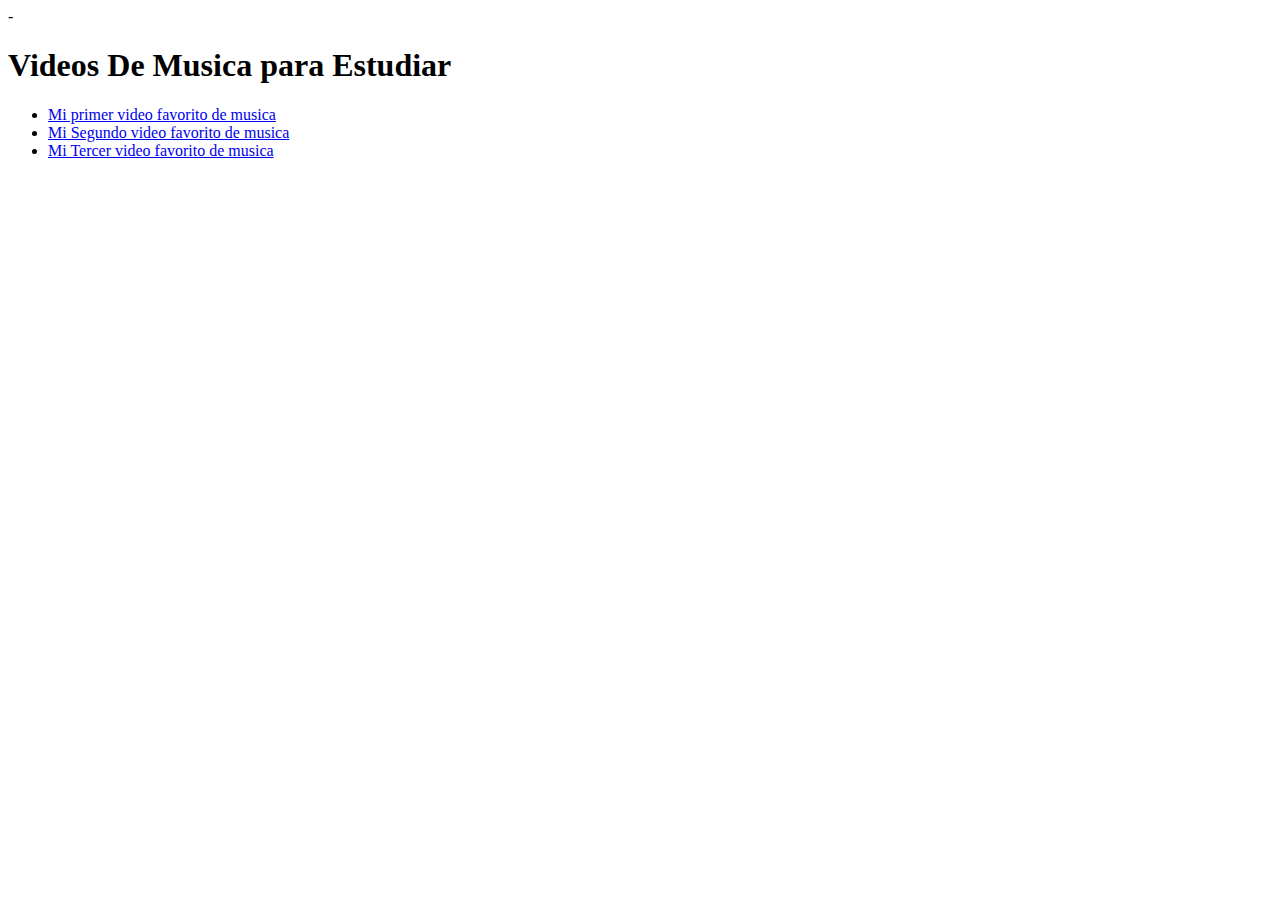
<file: 3. HTML  y CSS/1. Introduccion A HTML, Etiquetas Y Atributos/Ejercicio N1/index.html>
<!DOCTYPE html>
<html lang="en">
<head>
    <meta charset="UTF-8">
    <meta http-equiv="X-UA-Compatible" content="IE=edge">
    <meta name="viewport" content="width=device-width, initial-scale=1.0">
    <title>Ejercicio de Introducción a HTML en OpenBootcamp</title>
</head>
<body>
    -	<!--
        Este es mi primer comentario de dos líneas
        Aprendiendo a documentar mi código con OpenBootcamp
    --> 
    <h1> Videos De Musica para Estudiar </h1>
    <ul>
        <li><a href="https://www.youtube.com/watch?v=k0hGKp4sl4g&t=199s">Mi primer video favorito de musica  </a></li>
        <li><a href="https://www.youtube.com/watch?v=j1SE-UhjQPw">Mi Segundo video favorito de musica  </a></li>
        <li><a href="https://www.youtube.com/watch?v=qHUgijC6Pzw">Mi Tercer video favorito de musica</a></li>

    </ul>

</body>
</html>
</file>
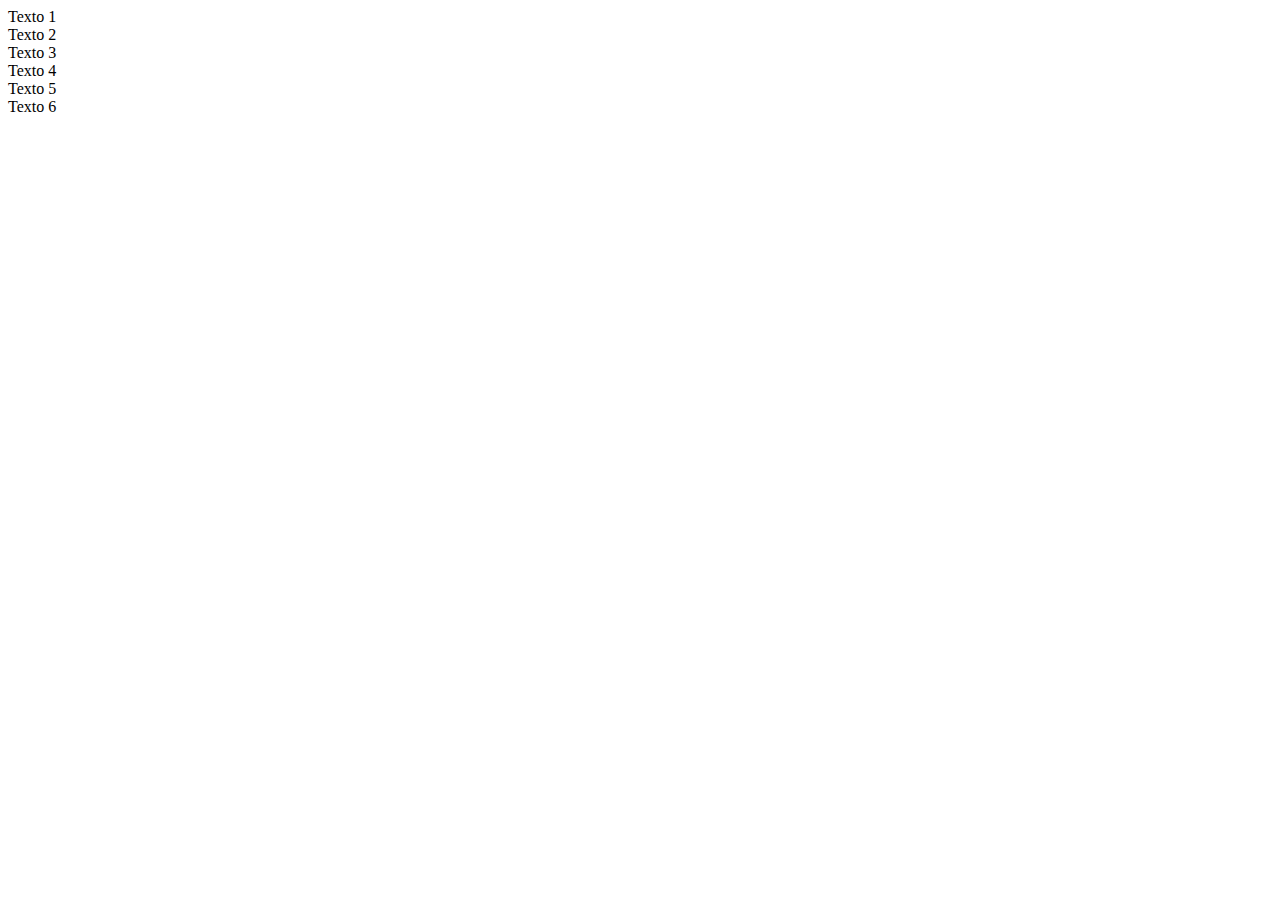
<file: 3. HTML  y CSS/11. El Sistema Grid de Bootstrap/Ejercicio N1/index.html>
<!DOCTYPE html>
<html lang="en">
  <head>
    <meta charset="UTF-8" />
    <meta http-equiv="X-UA-Compatible" content="IE=edge" />
    <meta name="viewport" content="width=device-width, initial-scale=1.0" />
    <title>Sistema grid de Bootstrap</title>
    <link
      href="https://cdn.jsdelivr.net/npm/bootstrap@5.1.3/dist/css/bootstrap.min.css"
      rel="stylesheet"
      integrity="sha384-1BmE4kWBq78iYhFldvKuhfTAU6auU8tT94WrHftjDbrCEXSU1oBoqyl2QvZ6jIW3"
      crossorigin="anonymous"
    />
  </head>
  <body>
    <div class="row">
      <div class="col-sm-6 col-md-4 col-lg-3 col-xl-2">Texto 1</div>
      <div class="col-sm-6 col-md-4 col-lg-3 col-xl-2">Texto 2</div>
      <div class="col-sm-6 col-md-4 col-lg-3 col-xl-2">Texto 3</div>
      <div class="col-sm-6 col-md-4 col-lg-3 col-xl-2">Texto 4</div>
      <div class="col-sm-6 col-md-4 col-lg-3 col-xl-2">Texto 5</div>
      <div class="col-sm-6 col-md-4 col-lg-3 col-xl-2">Texto 6</div>
    </div>
  </body>
  <script
    src="https://cdn.jsdelivr.net/npm/bootstrap@5.1.3/dist/js/bootstrap.bundle.min.js"
    integrity="sha384-ka7Sk0Gln4gmtz2MlQnikT1wXgYsOg+OMhuP+IlRH9sENBO0LRn5q+8nbTov4+1p"
    crossorigin="anonymous"
  ></script>
</html>
</file>
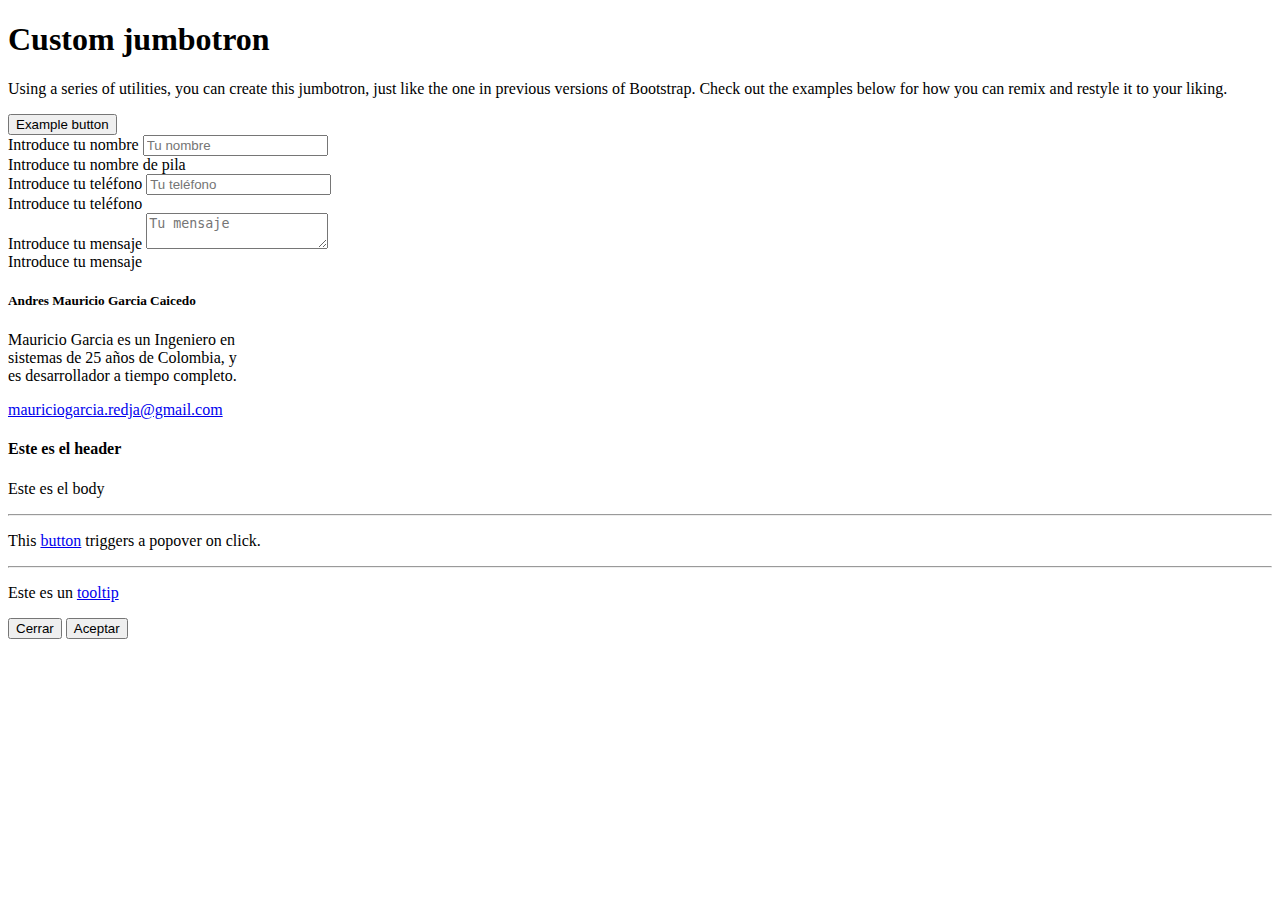
<file: 3. HTML  y CSS/12. Otros Aspectos de Interes de Bootstrap/Ejercicio N1/index.html>
<!DOCTYPE html>
<html lang="es">
  <head>
    <meta charset="UTF-8" />
    <meta http-equiv="X-UA-Compatible" content="IE=edge" />
    <meta name="viewport" content="width=device-width, initial-scale=1.0" />
    <title>Elementos de Interés en Bootstrap</title>
    <link
      href="https://cdn.jsdelivr.net/npm/bootstrap@5.1.3/dist/css/bootstrap.min.css"
      rel="stylesheet"
      integrity="sha384-1BmE4kWBq78iYhFldvKuhfTAU6auU8tT94WrHftjDbrCEXSU1oBoqyl2QvZ6jIW3"
      crossorigin="anonymous"
    />
  </head>
  <body>
    <section class="row">
      <div class="bg-light p-5 rounded-3">
        <div class="container-fluid py-5">
          <h1 class="display-5 fw-bold">Custom jumbotron</h1>
          <p class="col-md-8 fs-4">
            Using a series of utilities, you can create this jumbotron, just
            like the one in previous versions of Bootstrap. Check out the
            examples below for how you can remix and restyle it to your liking.
          </p>
          <button
            class="btn btn-primary btn-lg"
            data-bs-toggle="modal"
            data-bs-target="#modal-ejemplo"
          >
            Example button
          </button>
        </div>
      </div>
    </section>
    <section class="row p-5">
      <form action="/">
        <div class="mb-3">
          <label class="form-label" for="nombre">Introduce tu nombre</label>
          <input
            id="nombre"
            type="text"
            class="form-control"
            placeholder="Tu nombre"
          />
          <div class="form-text">Introduce tu nombre de pila</div>
        </div>
        <div class="mb-3">
          <label class="form-label" for="telefono">Introduce tu teléfono</label>
          <input
            id="telefono"
            type="number"
            class="form-control"
            placeholder="Tu teléfono"
          />
          <div class="form-text">Introduce tu teléfono</div>
        </div>
        <div class="mb-3">
          <label class="form-label" for="mensaje">Introduce tu mensaje</label>
          <textarea
            id="mensaje"
            type="text"
            class="form-control"
            placeholder="Tu mensaje"
          ></textarea>
          <div class="form-text">Introduce tu mensaje</div>
        </div>
      </form>
    </section>
    <section class="row p-5">
      <div class="card" style="width: 15rem">
        <div class="card-body">
          <h5 class="card-title">Andres Mauricio Garcia Caicedo </h5>
          <p class="card-text">Mauricio Garcia es un Ingeniero en sistemas de 25 años de Colombia, y es desarrollador a tiempo completo.</p>
        </div>
        <div class="card-footer">
          <a href="mailto:mauriciogarcia.redja@gmail.com">mauriciogarcia.redja@gmail.com</a>
        </div>
      </div>
    </section>
    <div class="modal fade" data-bs-backdrop="static" id="modal-ejemplo">
      <div class="modal-dialog modal-dialog-centered">
        <div class="modal-content">
          <h4 class="modal-header">Este es el header</h4>
          <div class="modal-body">
            <p>Este es el body</p>
            <hr />
            <p>
              This
              <a
                href="#"
                role="button"
                class="btn btn-secondary popover-test"
                data-bs-toggle="popover"
                title="Título del popover"
                data-bs-content="Este es el contenido del popover."
                >button</a
              >
              triggers a popover on click.
            </p>
            <hr />
            <p>
              Este es un
              <a
                href="#"
                data-bs-toggle="tooltip"
                data-bs-placement="top"
                title="Este es un tooltip"
                >tooltip</a
              >
            </p>
          </div>
          <div class="modal-footer">
            <button class="btn btn-outline-secondary" data-bs-dismiss="modal">
              Cerrar
            </button>
            <button class="btn btn-primary">Aceptar</button>
          </div>
        </div>
      </div>
    </div>
  </body>
  <script
    src="https://cdn.jsdelivr.net/npm/bootstrap@5.1.3/dist/js/bootstrap.bundle.min.js"
    integrity="sha384-ka7Sk0Gln4gmtz2MlQnikT1wXgYsOg+OMhuP+IlRH9sENBO0LRn5q+8nbTov4+1p"
    crossorigin="anonymous"
  ></script>
</html>
</file>
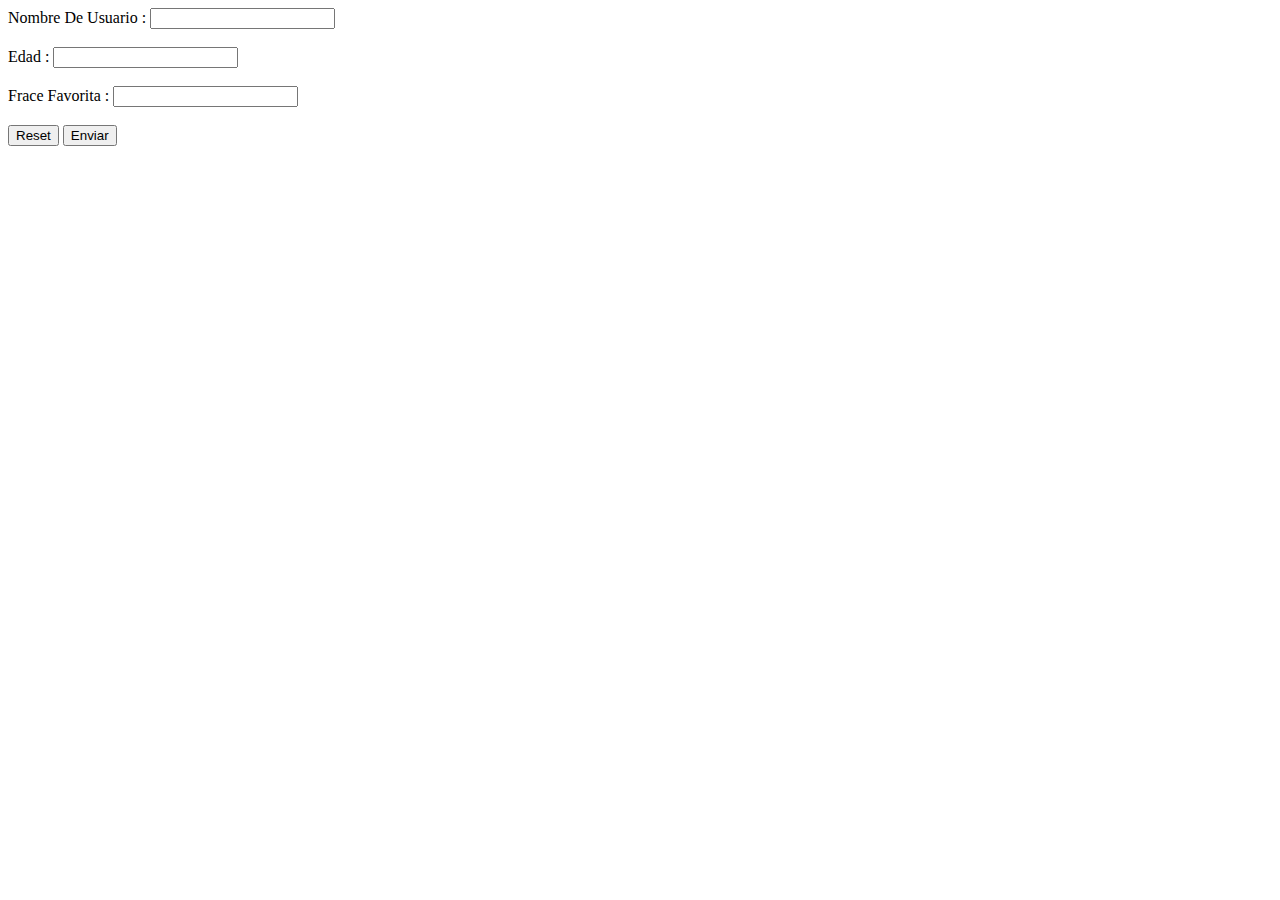
<file: 3. HTML  y CSS/2. Formularios y Tablas/Ejercicio N1/index.html>
<!DOCTYPE html>
<html lang="es">
<head>
    <meta charset="UTF-8">
    <meta http-equiv="X-UA-Compatible" content="IE=edge">
    <meta name="viewport" content="width=device-width, initial-scale=1.0">
    <title>Ejercicio 02 - Formularios en HTML</title>
</head>
<body>
    <form action="/" method="get"></form>
        <div>
            <label for="Nombre_Usuario">Nombre De Usuario : </label>
            <input type="text" name="Nombre_Usuario" id="Nombre_Usuario">
        </div>
        <br>
        <div>
            <label for="Edad_Usuario">Edad : </label>
            <input type="number" name="Edad_Usuario" id="Edad_Usuario">
        </div>
        <br>
        <div>
            <label for="Frace_Favo">Frace Favorita : </label>
            <input type="text" name="Frace_Favo" id="Frace_Favo">
        </div>
        <br>
        
        <button type="reset"> Reset </button>
        <button type="submit"> Enviar </button>

</body>
</html>
</file>
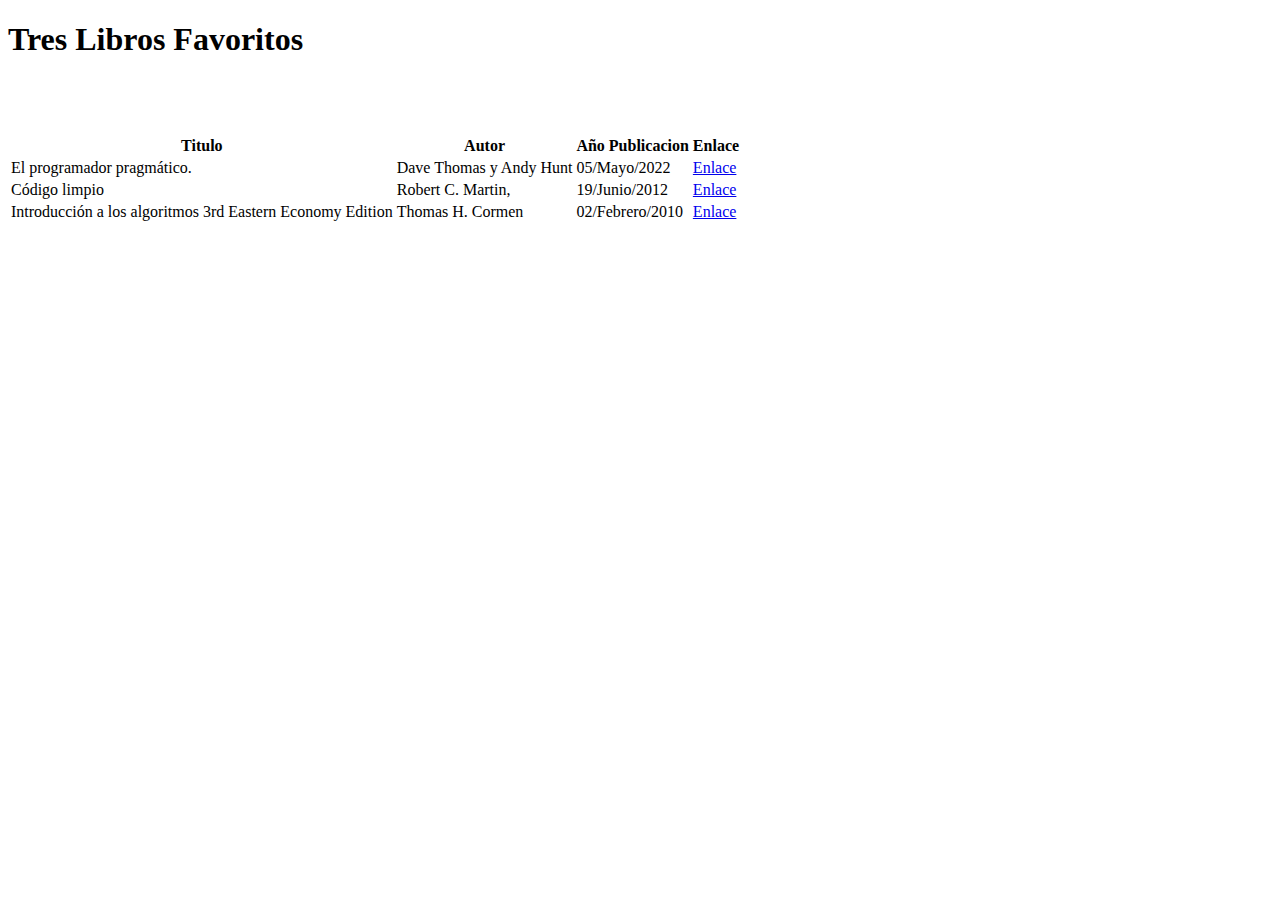
<file: 3. HTML  y CSS/2. Formularios y Tablas/Ejercicio N2/index.html>
<!DOCTYPE html>
<html lang="es">
<head>
    <meta charset="UTF-8">
    <meta http-equiv="X-UA-Compatible" content="IE=edge">
    <meta name="viewport" content="width=device-width, initial-scale=1.0">
    <title>Ejercicio 02/2 - Tablas en HTML</title>
</head>
<body>
    <h1>Tres Libros Favoritos </h1>
    <table>
        <thead>
        <tr>
            <th>Titulo</th>
            <th>Autor</th>
            <th>Año Publicacion</th>
            <th>Enlace </th>
        </tr>
        </thead>
        <br>
        <tbody>
        <tr> <!--1ª Libro -->
            <td>El programador pragmático.</td>
            <td>Dave Thomas y Andy Hunt</td>
            <td>05/Mayo/2022</td>
            <td><a href="https://www.amazon.com/-/es/David-Thomas/dp/8441545871">Enlace</a></td>
        </tr>
        <br>
        <tr> <!--2ª Libro -->
            <td>Código limpio</td>
            <td>Robert C. Martin,</td>
            <td>19/Junio/2012</td>
            <td><a href="https://www.amazon.com/-/es/Robert-C-Martin/dp/8441532109/ref=pd_bxgy_sccl_2/136-7246551-4714921?pd_rd_w=lgT0X&content-id=amzn1.sym.26a5c67f-1a30-486b-bb90-b523ad38d5a0&pf_rd_p=26a5c67f-1a30-486b-bb90-b523ad38d5a0&pf_rd_r=4A0107CPKWG32YA3W3XZ&pd_rd_wg=5aCpO&pd_rd_r=52cb76d9-7dbd-4424-a3e1-7097e72da04c&pd_rd_i=8441532109&psc=1">Enlace</a></td>
        </tr>
        <br>
        <tr> <!--3ª Libro -->
            <td>Introducción a los algoritmos 3rd Eastern Economy Edition</td>
            <td>Thomas H. Cormen</td>
            <td>02/Febrero/2010</td>
            <td><a href="https://www.amazon.com/-/es/8120340078-9788120340077-Introducci%C3%B3n-algoritmos-Paperback/dp/8120340078#detailBullets_feature_div">Enlace</a></td>
        </tr>
        </tbody>
       
    </table>
</body>
</html>
</file>
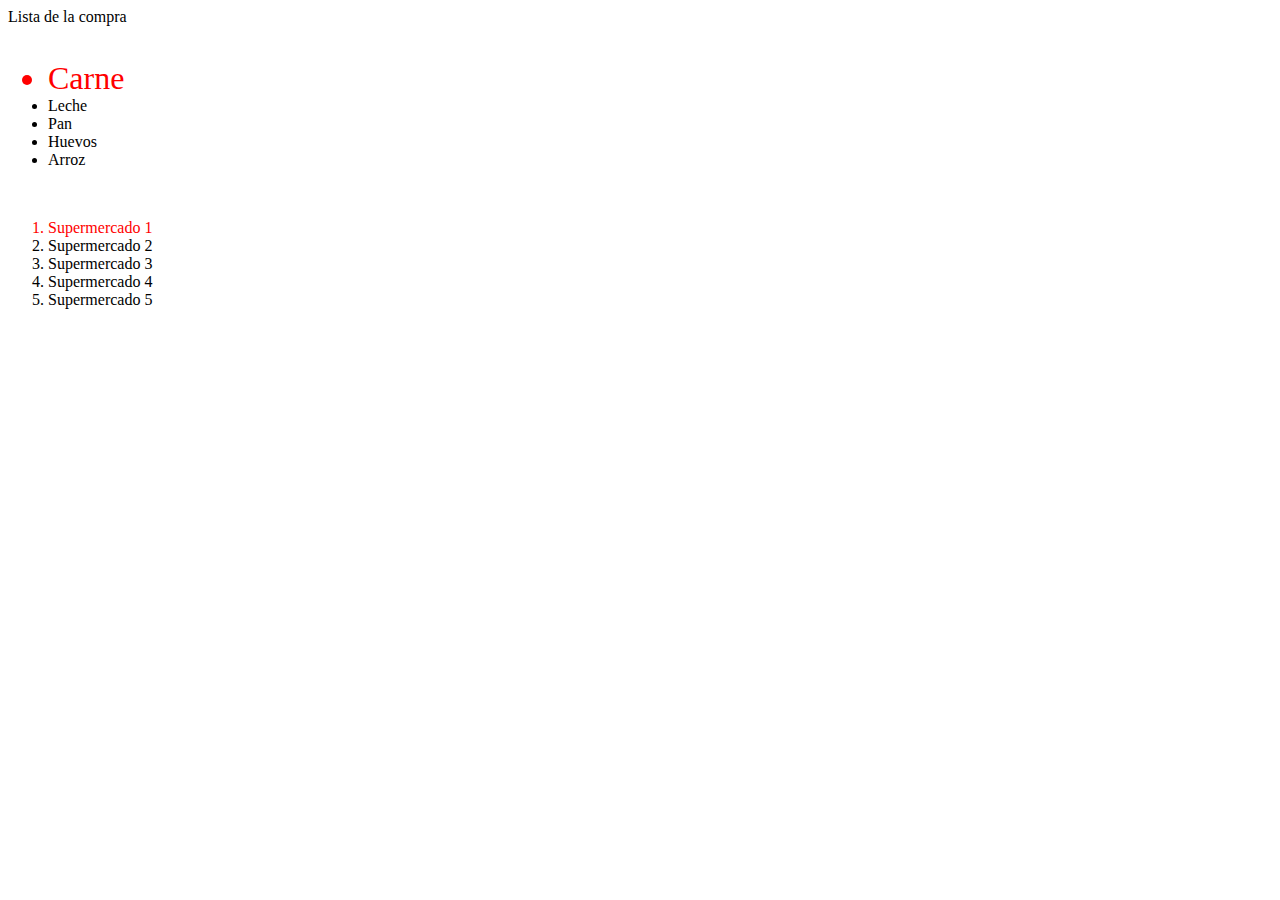
<file: 3. HTML  y CSS/4. Introduccion al CSS/Ejercicio N1/index.html>
<!DOCTYPE html>
<html lang="es">
<head>
    <meta charset="UTF-8">
    <meta http-equiv="X-UA-Compatible" content="IE=edge">
    <meta name="viewport" content="width=device-width, initial-scale=1.0">
    <title>Ganando precisión con los selectores en CSS</title>
    <link rel="stylesheet" href="main.css">
</head>
<body>
	<section>
		<div>
		<header id="titulo" class="encabezado">
			Lista de la compra
		</header>
		</div>
		<br>
		<ul>
			<li id="elemento-1">Carne</li>
			<li id="elemento-2">Leche</li>
			<li id="elemento-3">Pan</li>
			<li id="elemento-4">Huevos</li>
			<li id="elemento-5">Arroz</li>
		</ul>
		<br>
		<ol>
			<li id="elemento-1">Supermercado 1</li>
			<li id="elemento-2">Supermercado 2</li>
			<li id="elemento-3">Supermercado 3</li>
			<li id="elemento-4">Supermercado 4</li>
			<li id="elemento-5">Supermercado 5</li>
		</ol>
		<br>

	</section>
</body>
</html>
</file>
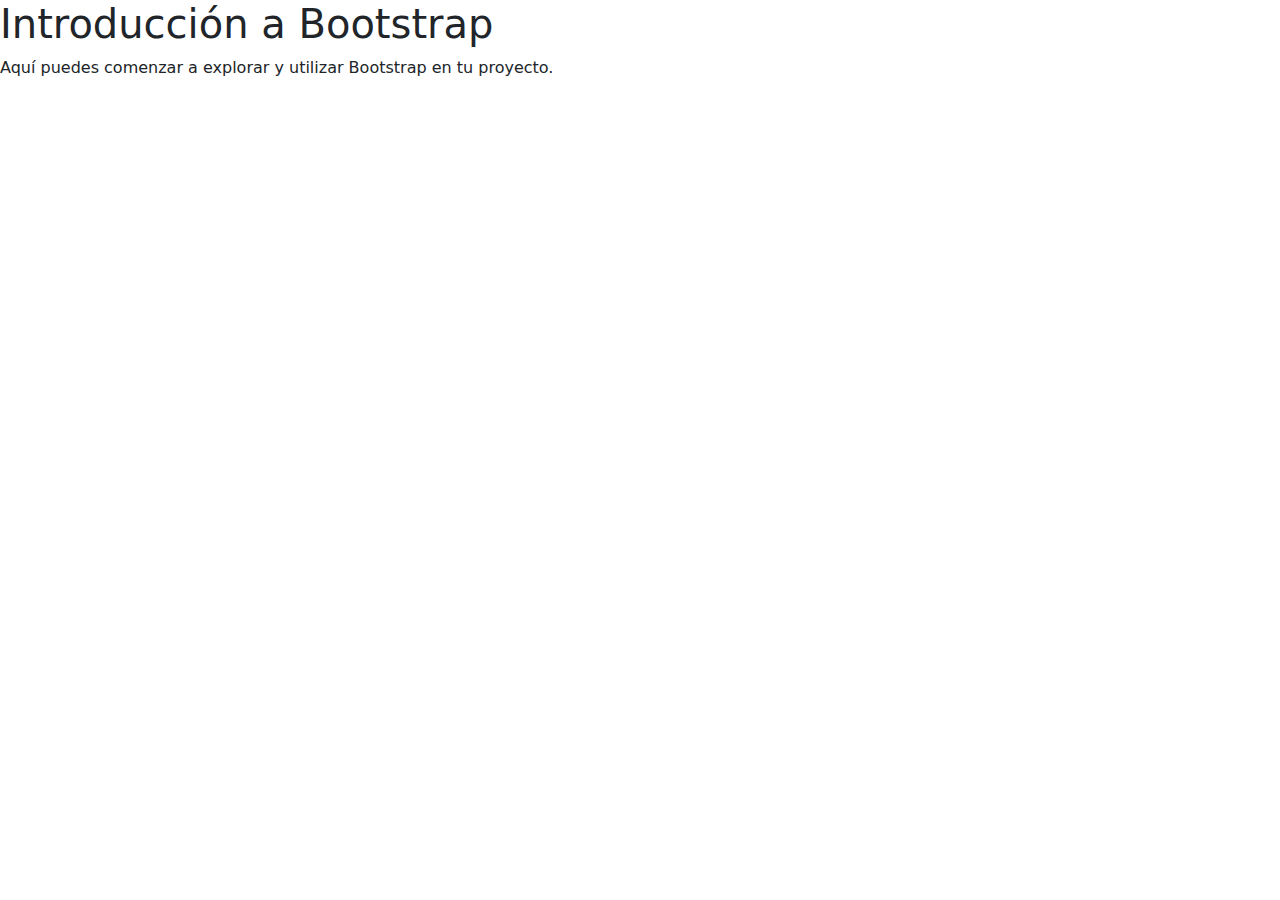
<file: 3. HTML  y CSS/8. Bootstrap/Ejercicio N1/index.html>
<!DOCTYPE html>
<html lang="es">
<head>
    <meta charset="UTF-8">
    <meta http-equiv="X-UA-Compatible" content="IE=edge">
    <meta name="viewport" content="width=device-width, initial-scale=1.0">
    <title>Introducción a Bootstrap</title>
  <link rel="stylesheet" href="https://cdn.jsdelivr.net/npm/bootstrap@5.3.0/dist/css/bootstrap.min.css">
</head>
<body>
  <h1>Introducción a Bootstrap</h1>
  <p>Aquí puedes comenzar a explorar y utilizar Bootstrap en tu proyecto.</p>

  <!-- Aquí puedes agregar tu contenido HTML utilizando las clases de Bootstrap -->

  <script src="https://cdn.jsdelivr.net/npm/bootstrap@5.3.0/dist/js/bootstrap.bundle.min.js"></script>
</body>
</html>
</file>
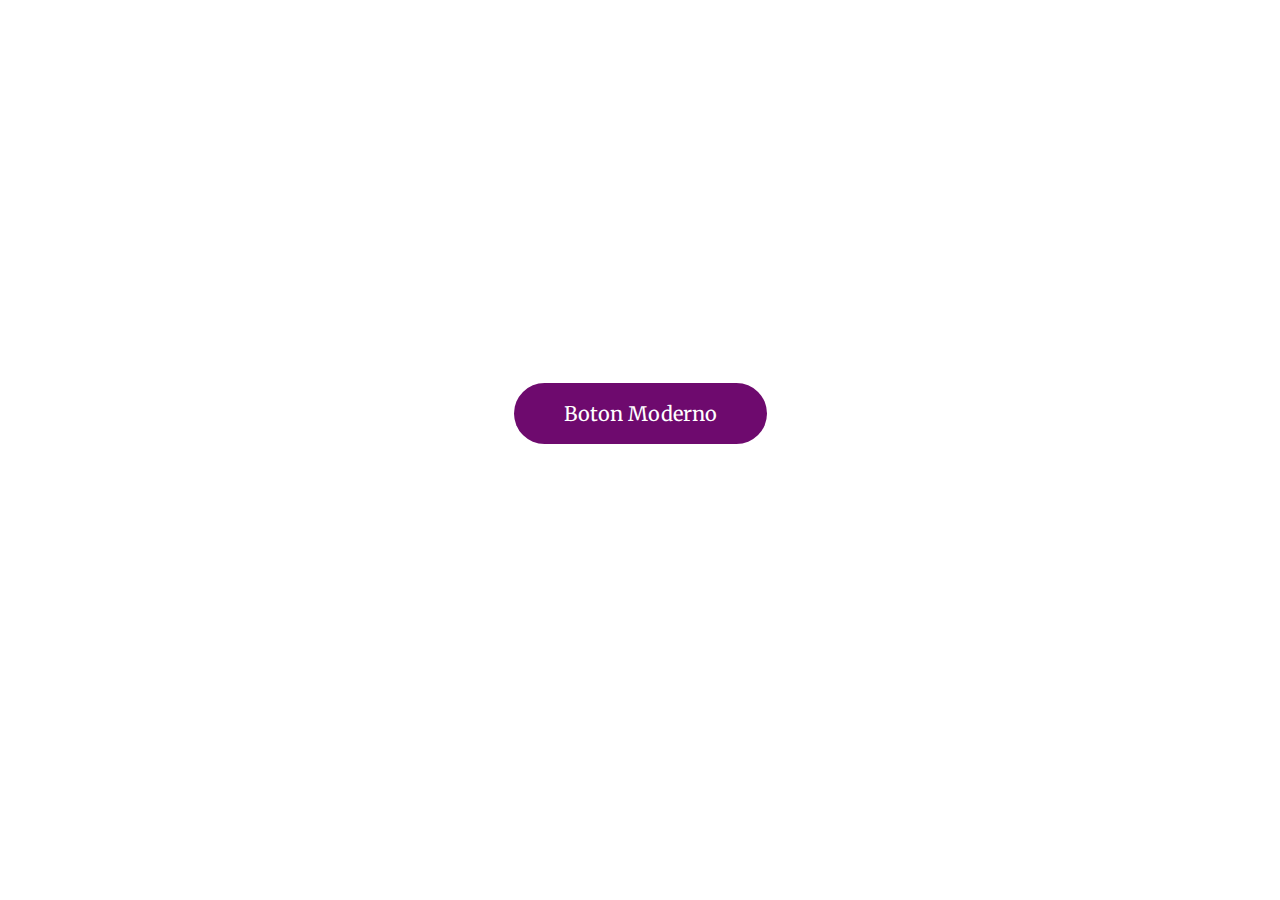
<file: 3. HTML  y CSS/9. Animaciones y Tranciciones/Ejercicio N1/index.html>
<!DOCTYPE html>
<html lang="es">
<head>
    <meta charset="UTF-8">
    <meta http-equiv="X-UA-Compatible" content="IE=edge">
    <meta name="viewport" content="width=device-width, initial-scale=1.0">
    <title>Animaciones y transiciones en CSS</title>
    <link rel="stylesheet" href="main.css">
</head>
<body>
    <button class="btn-modern">
        Boton Moderno 
    </button>
</body>
</html>
</file>
<file: 3. HTML  y CSS/4. Introduccion al CSS/Ejercicio N1/main.css>
#elemento-1 {
    color: red;
    
}
ul #elemento-1{
    font-size: 2rem;
}
</file>
<file: 3. HTML  y CSS/9. Animaciones y Tranciciones/Ejercicio N1/main.css>
@import url('https://fonts.googleapis.com/css2?family=Merriweather:wght@300&display=swap');
*{    
    font-family: 'Merriweather', sans-serif;
    font-family: 300;
}
body {
    min-height: 90vh;
    display: flex;
    justify-content: center;
    align-items: center;

}

.btn-modern {
    padding: 1rem 3rem;
    font-size: 1.25rem;
    border: solid 2px transparent;
    border-radius: 50px;
    cursor: pointer;
    transition: all 0.4s ease;
    background-color: rgb(110, 10, 110);
    color: white

}

.btn-modern:hover {
    transform: translateY(-5px);
    background-color: rgb(128, 0, 128);
    color: white;
    box-shadow: 0 5px 10px rgba(128, 0, 128, 0.5);
}
</file>
